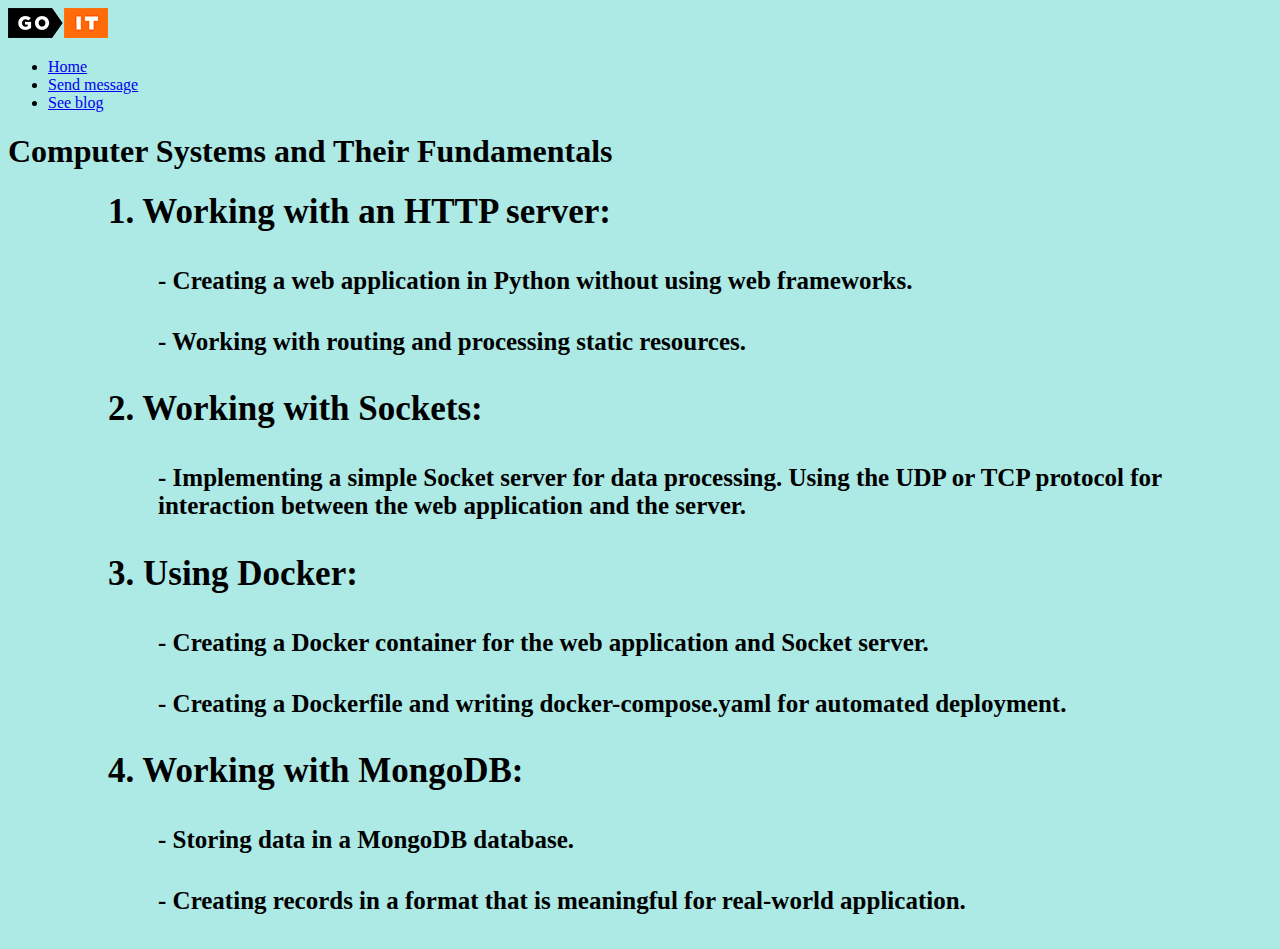
<file: index.html>
<!DOCTYPE html>
<html lang="en">
  <head>
    <meta charset="UTF-8" />
    <meta http-equiv="X-UA-Compatible" content="IE=edge" />
    <meta name="viewport" content="width=device-width, initial-scale=1.0" />
    <title>Document</title>
    <!-- CSS only -->
    <link
      href="https://cdn.jsdelivr.net/npm/bootstrap@5.2.2/dist/css/bootstrap.min.css"
      rel="stylesheet"
      integrity="sha384-Zenh87qX5JnK2Jl0vWa8Ck2rdkQ2Bzep5IDxbcnCeuOxjzrPF/et3URy9Bv1WTRi"
      crossorigin="anonymous"
    />
    <link rel="stylesheet" href="/style.css" />
  </head>
  <body>
    <header>
      <nav
        class="navbar navbar-expand navbar-dark bg-dark"
        aria-label="Second navbar example"
      >
        <div class="container-fluid">
          <a class="navbar-brand" href="/">
            <img src="images/logo.png" alt="logo" />
          </a>
          <div class="collapse navbar-collapse" id="navbarsExample02">
            <ul class="navbar-nav me-auto">
              <li class="nav-item">
                <a class="nav-link active" aria-current="page" href="/">Home</a>
              </li>
              <li class="nav-item">
                <a class="nav-link" href="/message">Send message</a>
              </li>
              <li class="nav-item d-flex align-items-center">
                <a class="nav-link" href="/blog">
                  <span class="menu__subtitle">See blog</span>
                </a>
              </li>
            </ul>
          </div>
        </div>
      </nav>

      <div class="p-3 pb-md-4 mx-auto text-center">
        <h1 class="display-4 fw-normal">Computer Systems and Their Fundamentals</h1>
        <p class="fs-5 text-muted">
        <h3>1. Working with an HTTP server:</h3>
        <h4>- Creating a web application in Python without using web frameworks.</h4>
        <h4>- Working with routing and processing static resources.</h4>
        <h3>2. Working with Sockets:</h3>
        <h4>- Implementing a simple Socket server for data processing. Using the UDP or TCP protocol for interaction between the web application and the server.</h4>
        <h3>3. Using Docker:</h3>
        <h4>- Creating a Docker container for the web application and Socket server.</h4>
        <h4>- Creating a Dockerfile and writing docker-compose.yaml for automated deployment.</h4>
        <h3>4. Working with MongoDB:</h3>
        <h4>- Storing data in a MongoDB database.</h4>
        <h4>- Creating records in a format that is meaningful for real-world application.</h4>
      </div>
    </header>
  </body>
</html>
</file>
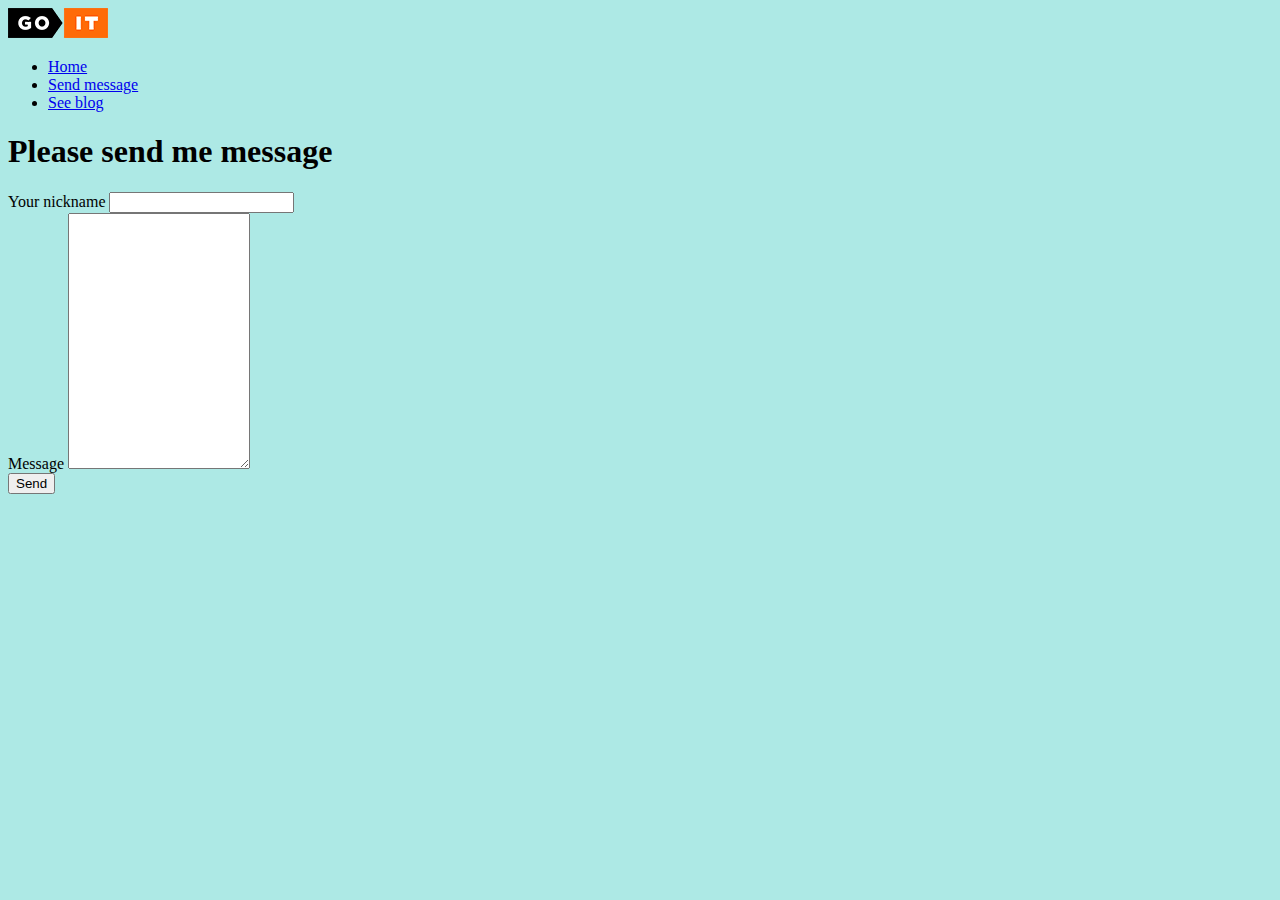
<file: message.html>
<!DOCTYPE html>
<html lang="en">
  <head>
    <meta charset="UTF-8" />
    <meta http-equiv="X-UA-Compatible" content="IE=edge" />
    <meta name="viewport" content="width=device-width, initial-scale=1.0" />
    <title>Document</title>
    <link
      href="https://cdn.jsdelivr.net/npm/bootstrap@5.2.2/dist/css/bootstrap.min.css"
      rel="stylesheet"
      integrity="sha384-Zenh87qX5JnK2Jl0vWa8Ck2rdkQ2Bzep5IDxbcnCeuOxjzrPF/et3URy9Bv1WTRi"
      crossorigin="anonymous"
    />
    <link rel="stylesheet" href="/style.css" />
  </head>
  <body>
    <header>
      <nav
        class="navbar navbar-expand navbar-dark bg-dark"
        aria-label="Second navbar example"
      >
        <div class="container-fluid">
          <a class="navbar-brand" href="/">
            <img src="images/logo.png" alt="logo" />
          </a>
          <div class="collapse navbar-collapse" id="navbarsExample02">
            <ul class="navbar-nav me-auto">
              <li class="nav-item">
                <a class="nav-link" href="/">Home</a>
              </li>
              <li class="nav-item">
                <a class="nav-link active" aria-current="page" href="/message">Send message</a>
              </li>
              <li class="nav-item d-flex align-items-center">
                <a class="nav-link" href="/blog">
                  <span class="menu__subtitle">See blog</span>
                </a>
              </li>
            </ul>
          </div>
        </div>
      </nav>
    </header>
    <div class="container mt-3">
      <main class="form-signin w-50 m-auto">
        <form action="/message" method="POST">
          <h1 class="h3 mb-3 fw-normal">Please send me message</h1>

          <div class="row mb-3">
            <label for="floatingInput">Your nickname</label>
            <input type="text" class="form-control" id="floatingInput" name="username"/>
          </div>

          <div class="row mb-3 h-100">
            <label for="floatingTextarea">Message</label>
            <textarea class="form-control" id="floatingTextarea" name="message"></textarea>
          </div>

          <button class="w-100 btn btn-lg btn-primary" type="submit">
            Send
          </button>
        </form>
      </main>
    </div>
  </body>
</html>
</file>
<file: style.css>
html {
  display: flex;
  flex-direction: column;
  height: 100%;
}

body {
  flex: 1;
  background-color: #ADE9E5;
}

textarea {
  height: 250px;
}

h3 {
  margin-top: 0;
  margin-left: 100px;
  font-size: 35px;
  font-palette: dark;
  text-align: left;
}

h4 {
  margin-top: 0;
  margin-left: 150px;
  font-size: 25px;
  font-palette: light;
  text-align: left;
}
</file>
